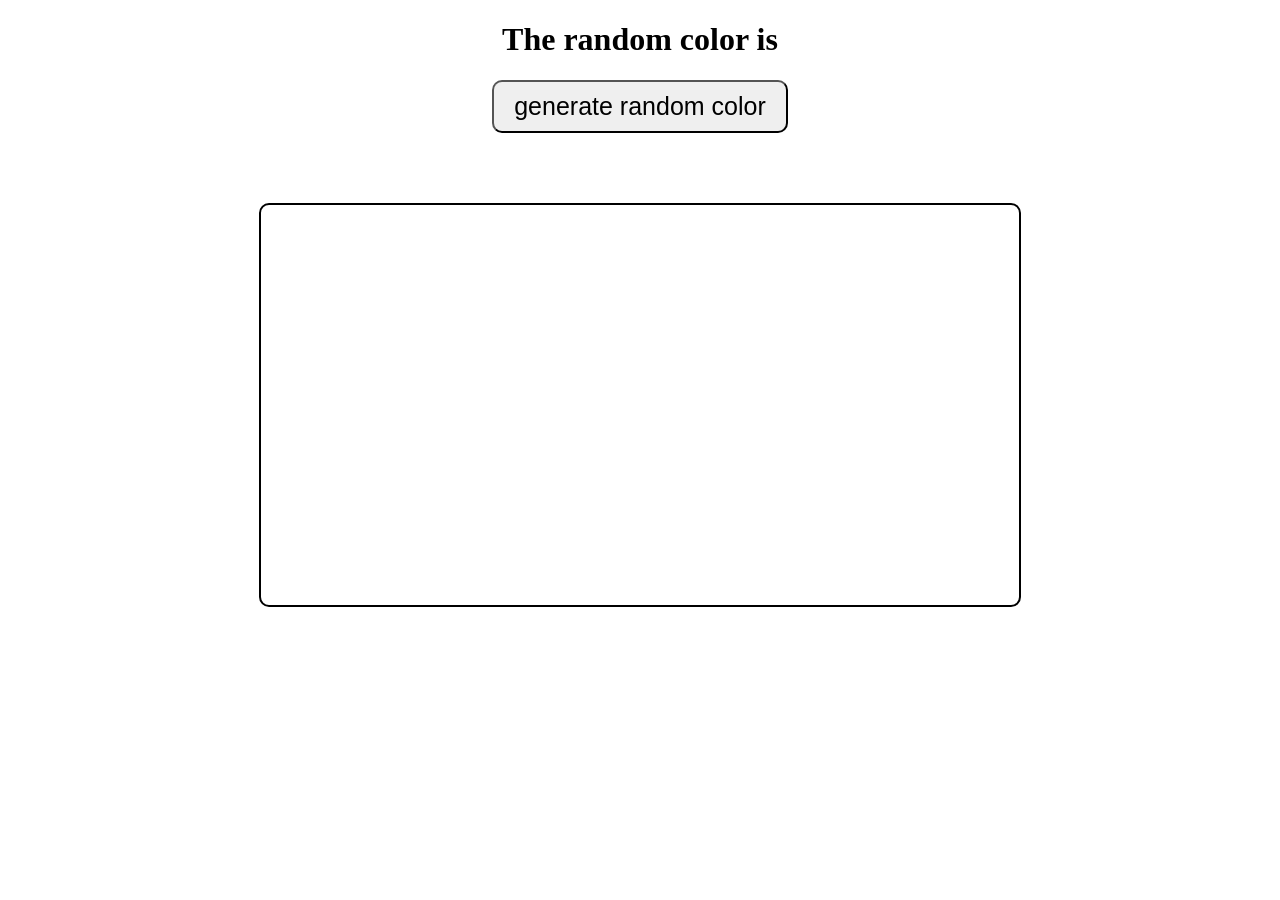
<file: project 2/index.html>
<!DOCTYPE html>
<html lang="en">

<head>
    <meta charset="UTF-8">
    <meta name="viewport" content="width=device-width, initial-scale=1.0">
    <title>Document</title>
    <style>
        .m-div {
            text-align: center;
        }

        #c-div {
            width: 60%;
            height: 400px;
            border: 2px solid black;
            margin: 70px auto;
            border-radius: 10px;
        }



        button {
            padding: 10px 20px;
            font-size: 25px;
            border-radius: 10px;
        }
    </style>
</head>

<body>
    <div class="m-div">
        <h1 id="color">The random color is</h1>
        <button id="btn">generate random color</button>
        <div id="c-div"></div>
    </div>


    <script>
        // first type

        let hex = "#";
        let value = "  0123456789ABCDEF";
        let btn = document.getElementById('btn');


        // for (let i = 0; i < 6; i++) {
        //     hex += value[Math.floor(Math.random() * 16)];
        // }
        // btn.addEventListener("click", () => {
        //     document.getElementById('color').innerText = hex;
        //     document.getElementById('color').style.color = hex;

        //     document.getElementById('c-div').style.backgroundColor = hex;
        // })


        // second type


        function getColor() {
            let red = Math.floor(Math.random() * 255);
            let green = Math.floor(Math.random() * 255);
            let blue = Math.floor(Math.random() * 255);
            let color = `rgb(${red}, ${green}, ${blue})`;
            return color
        }

        btn.addEventListener("click", () => {

            document.getElementById('color').innerText = getColor();
            document.getElementById('color').style.colort = getColor();
            document.getElementById('c-div').style.backgroundColor = getColor();
        })
    </script>
</body>

</html>
</file>
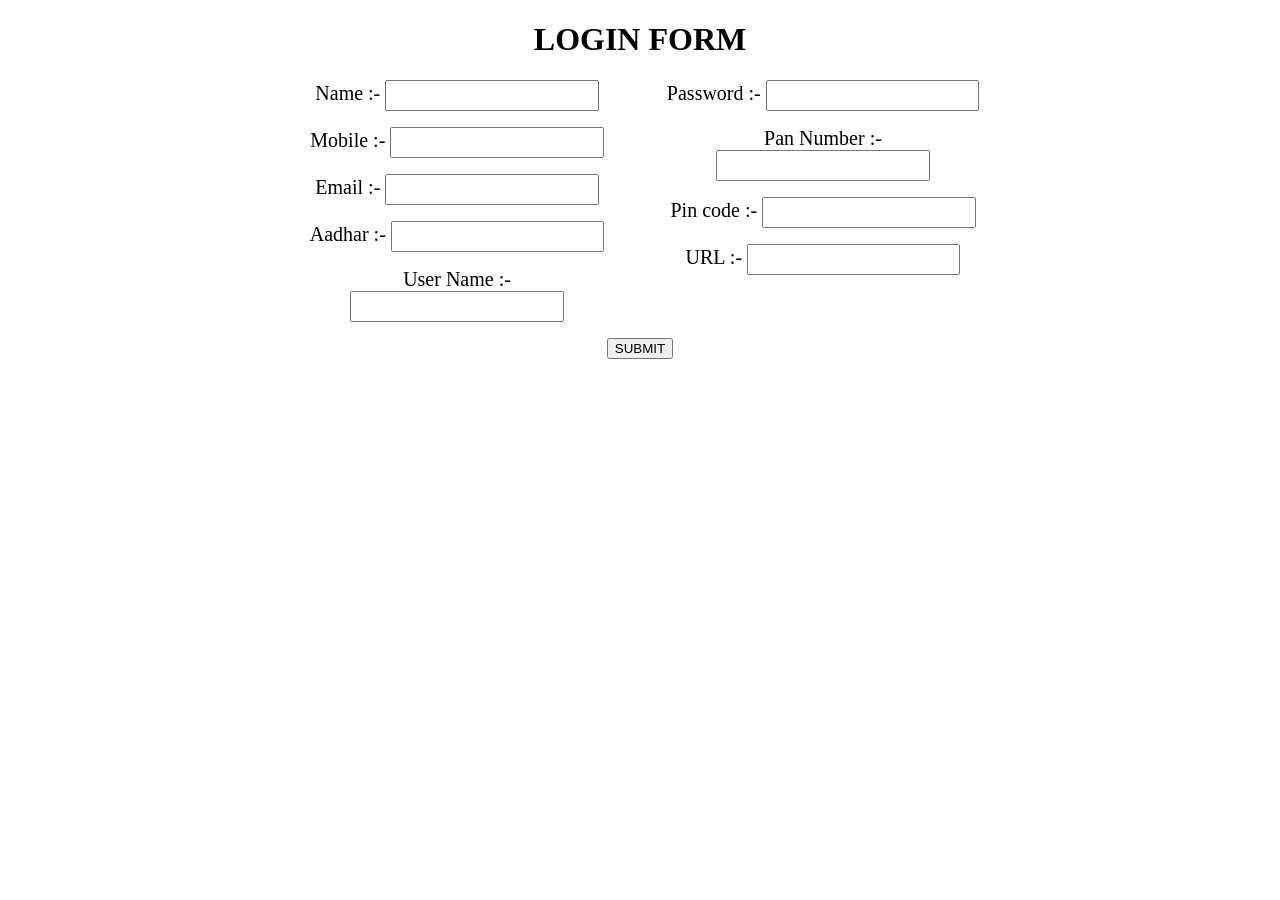
<file: rgx/index.html>
<!DOCTYPE html>
<html lang="en">

<head>
    <meta charset="UTF-8">
    <meta name="viewport" content="width=device-width, initial-scale=1.0">
    <title>Document</title>
    <link rel="stylesheet" href="/rgx/style.css">

</head>

<body>
    <form action="" onsubmit="return validateForm()">
        <h1>LOGIN FORM</h1>
        <div class="f-div">
            <div class="w-d">
                <label for="">Name :- </label>
                <input type="text"><br>
                <p></p>

                <label for="">Mobile :- </label>
                <input type="text" ><br>
                <p></p>

                <label for="">Email :- </label>
                <input type="text" ><br>
                <p></p>

                <label for="">Aadhar :- </label>
                <input type="text" ><br>
                <p></p>

                <label for="">User Name :- </label>
                <input type="text" ><br>
                <p></p>
            </div>

            <div class="w-d">
                <label for="">Password :- </label>
                <input type="password" ><br>
                <p></p>

                <label for="">Pan Number :- </label>
                <input type="text" ><br>
                <p></p>

                <label for="">Pin code :- </label>
                <input type="text" ><br>
                <p></p>

                <label for="">URL :- </label>
                <input type="text" ><br>
                <p></p>
            </div>
        </div>


        <div class="sub">
            <button>SUBMIT </button>
        </div>

    </form>

    <script src="/rgx/script.js"></script>
</body>

</html>
</file>
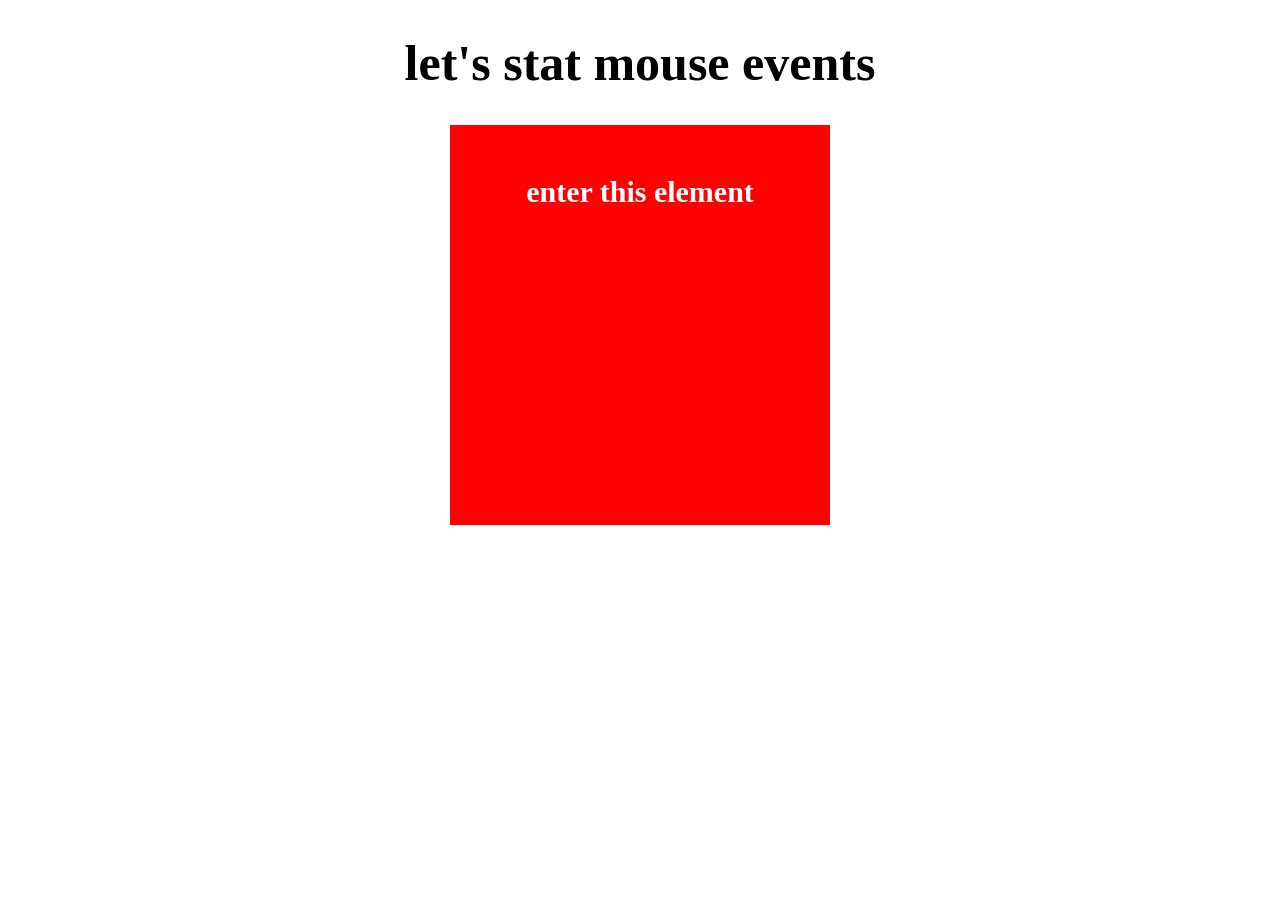
<file: project 2/index2.html>
<!DOCTYPE html>
<html lang="en">

<head>
    <meta charset="UTF-8">
    <meta name="viewport" content="width=device-width, initial-scale=1.0">
    <title>Document</title>
    <style>
        .m-div {
            text-align: center;
        }

        #cont {
            width: 30%;
            height: 380px;
            background-color: red;
            margin: auto;
            padding-top: 20px;
        }

        #head {
            font-size: 50px;
        }

        h3#enter {
            font-size: 30px;
        }
    </style>
</head>

<body>
    <div class="m-div">
        <h1 id="head">let's stat mouse events</h1>
        <div id="cont">
            <h3 id="enter">enter this element</h3>
            <h1 id="info"></h1>
        </div>
    </div>

    <script>
        let h1 = document.getElementById('head');
        let div = document.getElementById('cont');

        cont.addEventListener("mouseover", () => {
            h1.innerText = " mouse is over the box";
        });

        cont.addEventListener("mouseout", () => {
            h1.innerText = "mouse has left the box";
        });

        cont.addEventListener("click", () => {
            cont.style.backgroundColor = "green";
        });
        cont.addEventListener("dblclick", () => {
            cont.style.backgroundColor = "black";
        });

        let h3 = document.getElementById('enter');
        let info = document.getElementById('info');
        h3.style.color = "white";
        info.style.color = "white";

        h3.addEventListener("mouseenter", () => {
            info.innerText = "mouse has entered in element";
        });

        h3.addEventListener("mouseleave", () => {
            info.innerText = "mouse has left the element";
        });
    </script>
</body>

</html>
</file>
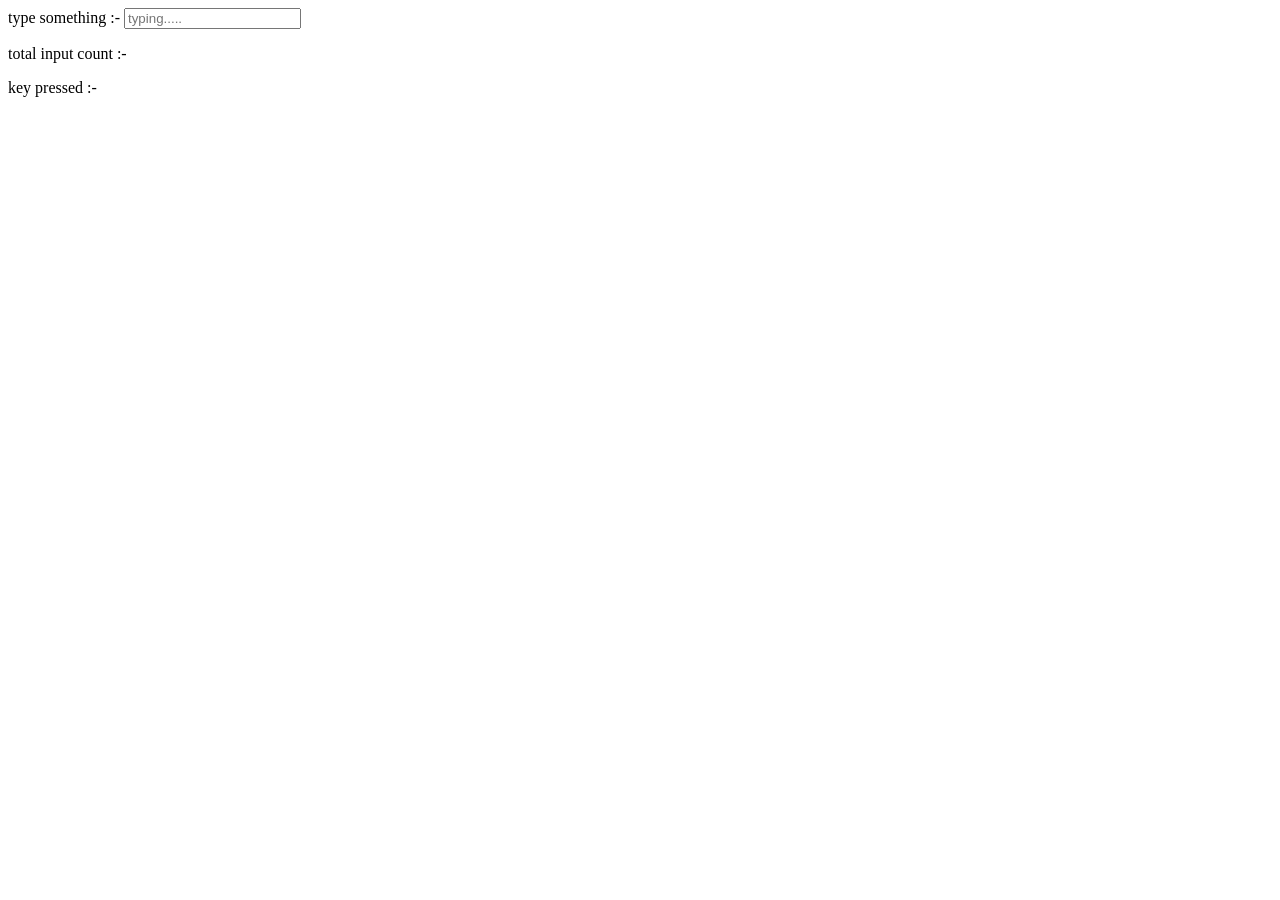
<file: project 2/index3.html>
<!DOCTYPE html>
<html lang="en">
<head>
    <meta charset="UTF-8">
    <meta name="viewport" content="width=device-width, initial-scale=1.0">
    <title>Document</title>
</head>
<body>
    <label for="input">type something :-</label>
    <input type="text" id="input" placeholder="typing.....">
    <p id="count">total input count :- </p>
    <p id="key">key pressed :- </p>

    <script>
        let input = document.getElementById('input');
        let para = document.getElementById('count');
        let key = document.getElementById('key');
        input.addEventListener("keydown", (e) => {
            para.innerText = "total input count :- " + input.value.length;
            key.innerText += e.key ;
        })

     
    </script>
</body>
</html>
</file>
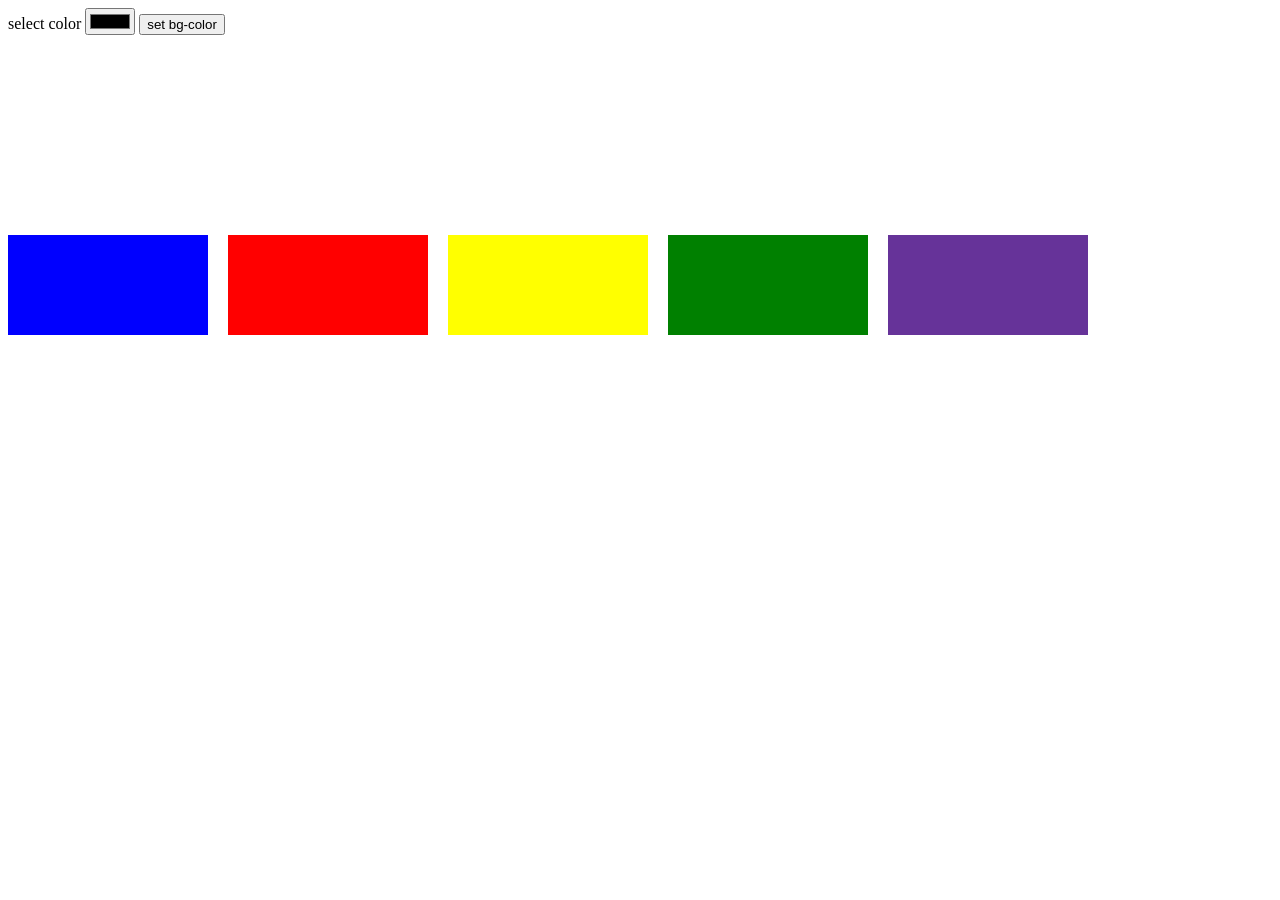
<file: project/bgcolor.html>
<!DOCTYPE html>
<html lang="en">
<head>
    <meta charset="UTF-8">
    <meta name="viewport" content="width=device-width, initial-scale=1.0">
    <title>Document</title>
    <style>
        .box{
            display: flex;
            gap: 20px;
            margin-top: 200px;
        }
        .box div{
            width: 200px;
            height: 100px;
        }
    </style>
</head>
<body>

    <label for="color">select color</label>
    <input type="color" id="color">
    <button id="btn" onclick="bg()">set bg-color</button>

    <div class="box">
        <div style="background-color: blue;" onclick="change('blue')"></div>
        <div style="background-color: red;" onclick="change('red')"></div>
        <div style="background-color: yellow;" onclick="change('yellow')"></div>
        <div style="background-color: green;" onclick="change('green')"></div>
        <div style="background-color: rebeccapurple;" onclick="change('rebeccapurple')"></div>
    </div>
    <script src="bgcolor.js"></script>
</body>
</html>
</file>
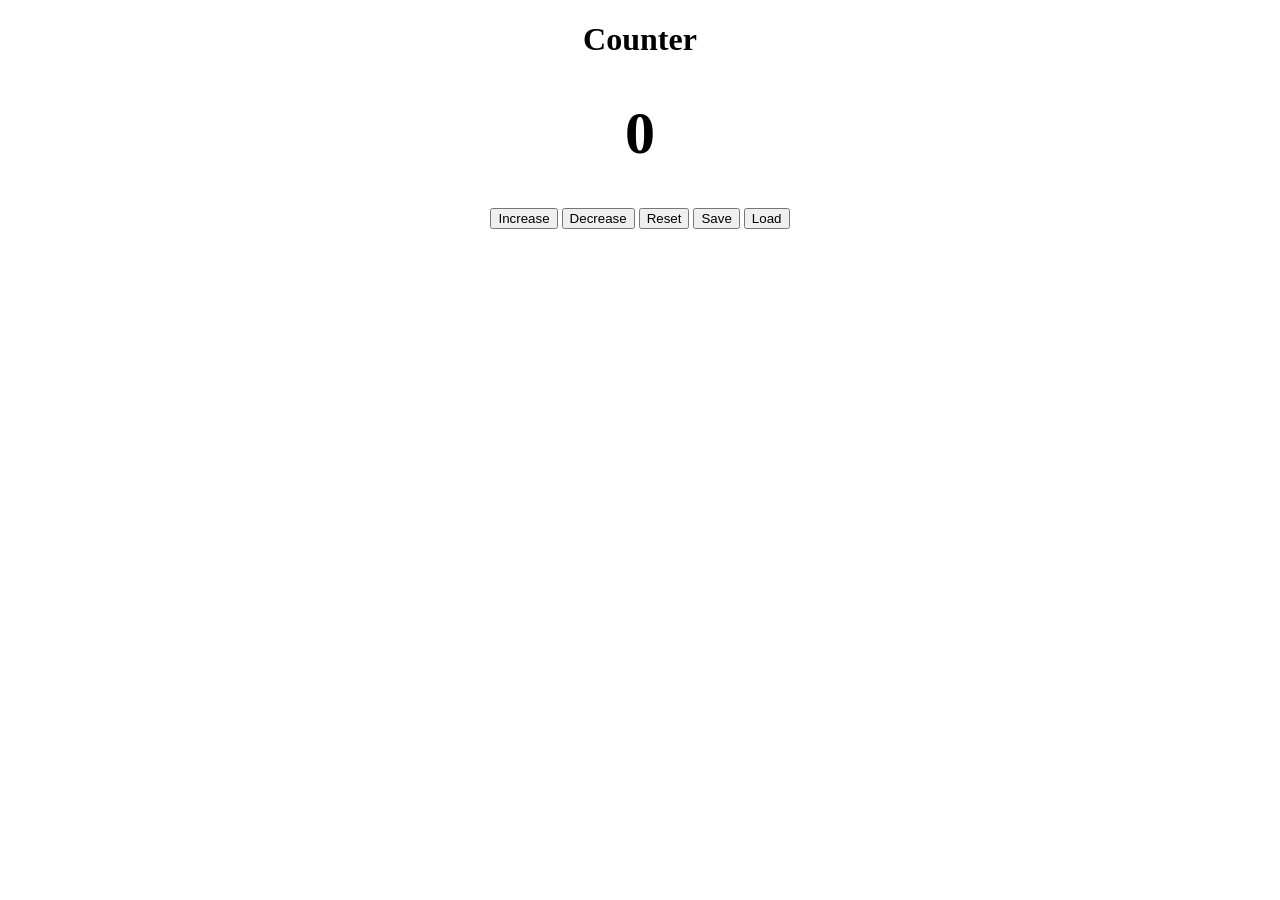
<file: project/counter.html>
<!DOCTYPE html>
<html lang="en">

<head>
    <meta charset="UTF-8">
    <meta name="viewport" content="width=device-width, initial-scale=1.0">
    <title>Document</title>
</head>
<style>
    .m-div {
        text-align: center;
    }

    #count {
        font-size: 60px;
    }
</style>

<body>

    <div class="m-div">
        <h1>Counter</h1>
        <h1 id="count">0</h1>
        <button onclick="incrg()">Increase</button>
        <button onclick="dcrg()">Decrease</button>
        <button onclick="reset()">Reset</button>
        <button onclick="save()">Save</button>
        <button onclick="load()">Load</button>
    </div>

    <script src="counter.js"></script>
</body>

</html>
</file>
<file: rgx/style.css>
.f-div {
    display: flex;
    justify-content: center;
    gap: 50px;
}
input {
    height: 25px;
    width: 65%;
}
form {
    text-align: center;
}
.w-d {
    width: 25%;
}
label {
    font-size: 20px;
}
</file>
